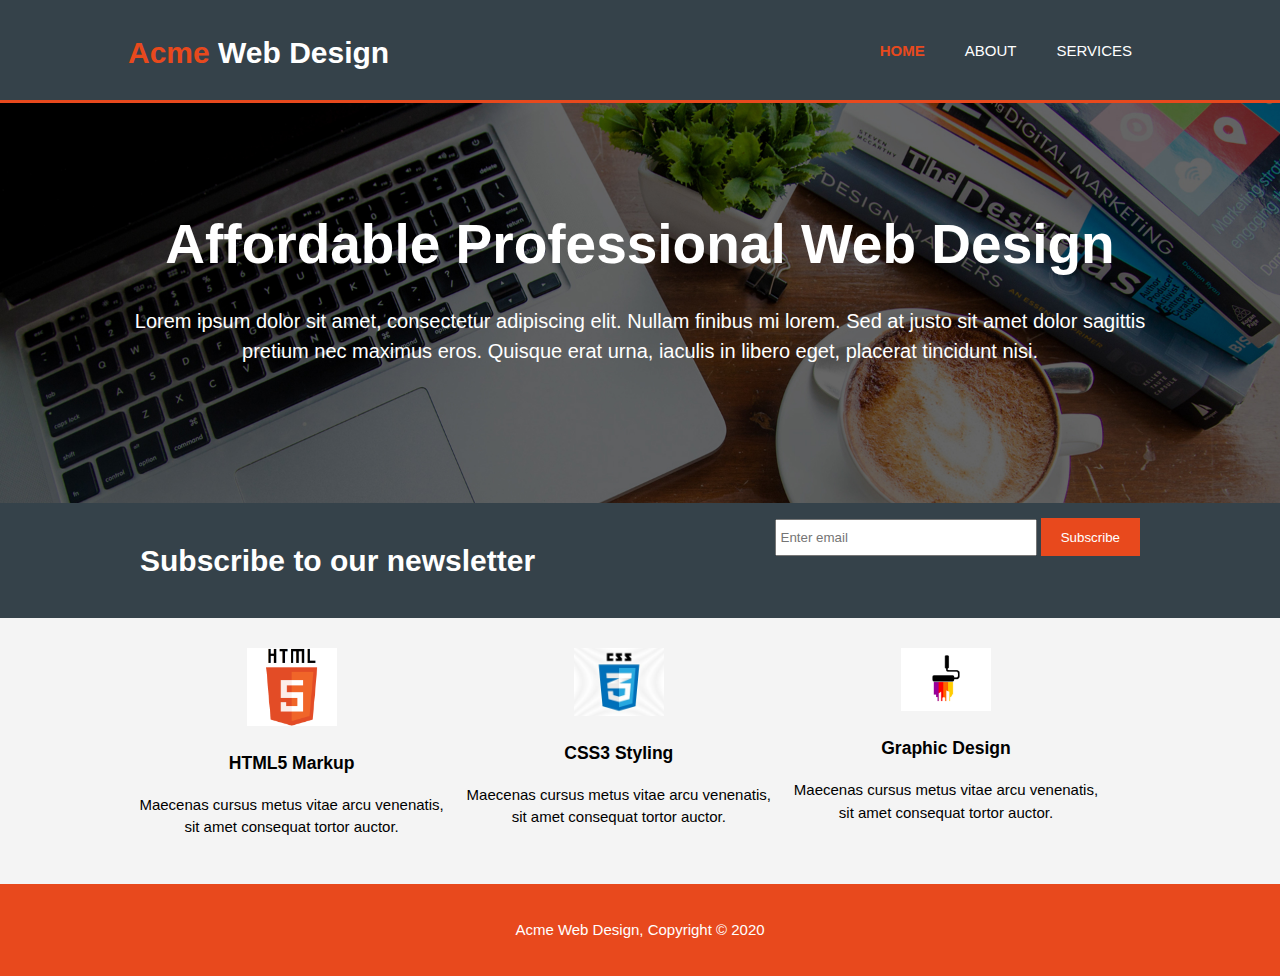
<file: index.html>
<!DOCTYPE html>
<html lang="en">
<head>
    <meta charset="UTF-8">
    <meta name="viewport" content="width=device-width, initial-scale=1.0">
    <meta name="viewport" content="width=device-width">
    <title>Acme Web Design | Welcome</title>
    <link rel="stylesheet" href="style.css"> 
</head>
<body>
    <header>
        <div class="container">
            <div id="branding">
                <h1><span class="highlight">Acme</span> Web Design</h1>
            </div>
            <nav>
                <ul>
                    <li class="current"><a href="index.html>">Home</a></li>
                    <li><a href="about.html>">About</a></li>
                    <li><a href="services.html>">Services</a></li>
                </ul>
            </nav>
        </div>
    </header>

    <section id="showcase">
        <div class="container">
            <h1>Affordable Professional Web Design</h1>
            <p>Lorem ipsum dolor sit amet, consectetur adipiscing elit. Nullam finibus mi lorem. Sed at justo sit amet dolor sagittis pretium nec maximus eros. Quisque erat urna, iaculis in libero eget, placerat tincidunt nisi.</p>
        </div>
    </section>

    <section id="newsletter">
        <div class="container">
            <h1>Subscribe to our  newsletter</h1>
            <form>
                <input type="email" placeholder="Enter email">
                <button type="submit" class="button1">Subscribe</button>
            </form>
        </div>
    </section>

    <section id="boxes">
        <div class="container">
            <div class="box">
                <img src="./img/html5_logo.png">
                <h3>HTML5 Markup</h3>
                <p>Maecenas cursus metus vitae arcu venenatis, sit amet consequat tortor auctor.</p>
            </div>
            <div class="box">
                <img src="./img/css3_logo.jpg">
                <h3>CSS3 Styling</h3>
                <p>Maecenas cursus metus vitae arcu venenatis, sit amet consequat tortor auctor.</p>
            </div>
            <div class="box">
                <img src="./img/graphic_logo.png">
                <h3>Graphic Design</h3>
                <p>Maecenas cursus metus vitae arcu venenatis, sit amet consequat tortor auctor.</p>
            </div>
        </div>
    </section>

    <footer>
        <p>Acme Web Design, Copyright &copy; 2020</p>
    </footer>
</body>
</html>
</file>
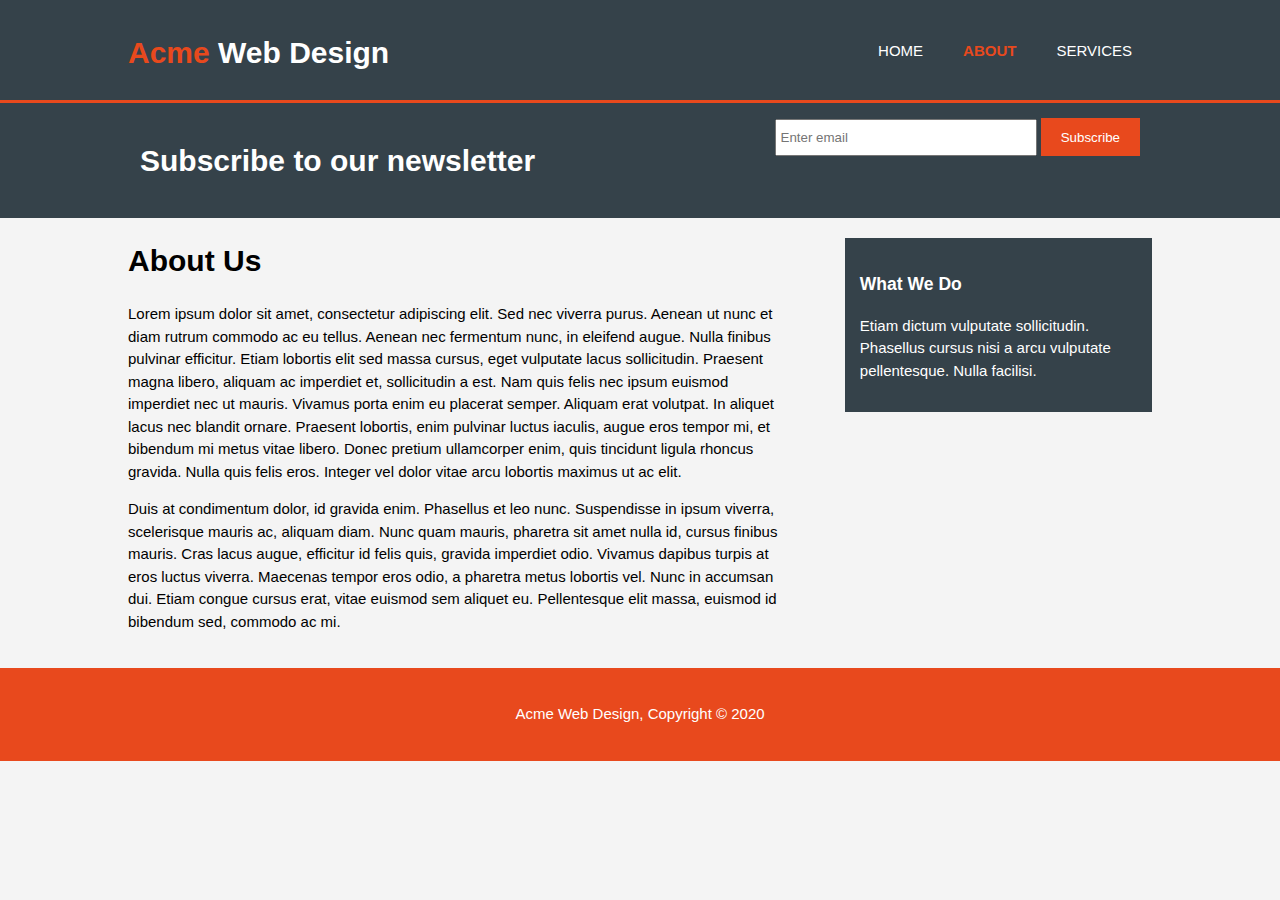
<file: about.html>
<!DOCTYPE html>
<html lang="en">
<head>
    <meta charset="UTF-8">
    <meta name="viewport" content="width=device-width, initial-scale=1.0">
    <meta name="viewport" content="width=device-width">
    <title>Acme Web Design | About</title>
    <link rel="stylesheet" href="style.css"> 
</head>
<body>
    <header>
        <div class="container">
            <div id="branding">
                <h1><span class="highlight">Acme</span> Web Design</h1>
            </div>
            <nav>
                <ul>
                    <li><a href="index.html">Home</a></li>
                    <li class="current"><a href="about.html">About</a></li>
                    <li><a href="services.html">Services</a></li>
                </ul>
            </nav>
        </div>
    </header>

    <!-- <section id="showcase">
        <div class="container">
            <h1>Affordable Professional Web Design</h1>
            <p>Lorem ipsum dolor sit amet, consectetur adipiscing elit. Nullam finibus mi lorem. Sed at justo sit amet dolor sagittis pretium nec maximus eros. Quisque erat urna, iaculis in libero eget, placerat tincidunt nisi.</p>
        </div>
    </section> -->

    <section id="newsletter">
        <div class="container">
            <h1>Subscribe to our  newsletter</h1>
            <form>
                <input type="email" placeholder="Enter email">
                <button type="submit" class="button1">Subscribe</button>
            </form>
        </div>
    </section>

    <section id="main">
        <div class="container">
            <article id="main-col">
                <h1 class="page-title">About Us</h1>
                <p>Lorem ipsum dolor sit amet, consectetur adipiscing elit. Sed nec viverra purus. Aenean ut nunc et diam rutrum commodo ac eu tellus. Aenean nec fermentum nunc, in eleifend augue. Nulla finibus pulvinar efficitur. Etiam lobortis elit sed massa cursus, eget vulputate lacus sollicitudin. Praesent magna libero, aliquam ac imperdiet et, sollicitudin a est. Nam quis felis nec ipsum euismod imperdiet nec ut mauris. Vivamus porta enim eu placerat semper. Aliquam erat volutpat. In aliquet lacus nec blandit ornare. Praesent lobortis, enim pulvinar luctus iaculis, augue eros tempor mi, et bibendum mi metus vitae libero. Donec pretium ullamcorper enim, quis tincidunt ligula rhoncus gravida. Nulla quis felis eros. Integer vel dolor vitae arcu lobortis maximus ut ac elit.</p>

                <p>Duis at condimentum dolor, id gravida enim. Phasellus et leo nunc. Suspendisse in ipsum viverra, scelerisque mauris ac, aliquam diam. Nunc quam mauris, pharetra sit amet nulla id, cursus finibus mauris. Cras lacus augue, efficitur id felis quis, gravida imperdiet odio. Vivamus dapibus turpis at eros luctus viverra. Maecenas tempor eros odio, a pharetra metus lobortis vel. Nunc in accumsan dui. Etiam congue cursus erat, vitae euismod sem aliquet eu. Pellentesque elit massa, euismod id bibendum sed, commodo ac mi.</p>
            </article>

            <aside id="sidebar">
                <div class="dark">
                    <h3>What We Do</h3>
                    <p>Etiam dictum vulputate sollicitudin. Phasellus cursus nisi a arcu vulputate pellentesque. Nulla facilisi.</p>
                </div>
            </aside>
            <!-- <div class="box">
                <img src="./img/html5_logo.png">
                <h3>HTML5 Markup</h3>
                <p>Maecenas cursus metus vitae arcu venenatis, sit amet consequat tortor auctor.</p>
            </div>
            <div class="box">
                <img src="./img/css3_logo.jpg">
                <h3>CSS3 Styling</h3>
                <p>Maecenas cursus metus vitae arcu venenatis, sit amet consequat tortor auctor.</p>
            </div>
            <div class="box">
                <img src="./img/graphic_logo.png">
                <h3>Graphic Design</h3>
                <p>Maecenas cursus metus vitae arcu venenatis, sit amet consequat tortor auctor.</p>
            </div> -->
        </div>
    </section>

    <footer>
        <p>Acme Web Design, Copyright &copy; 2020</p>
    </footer>
</body>
</html>
</file>
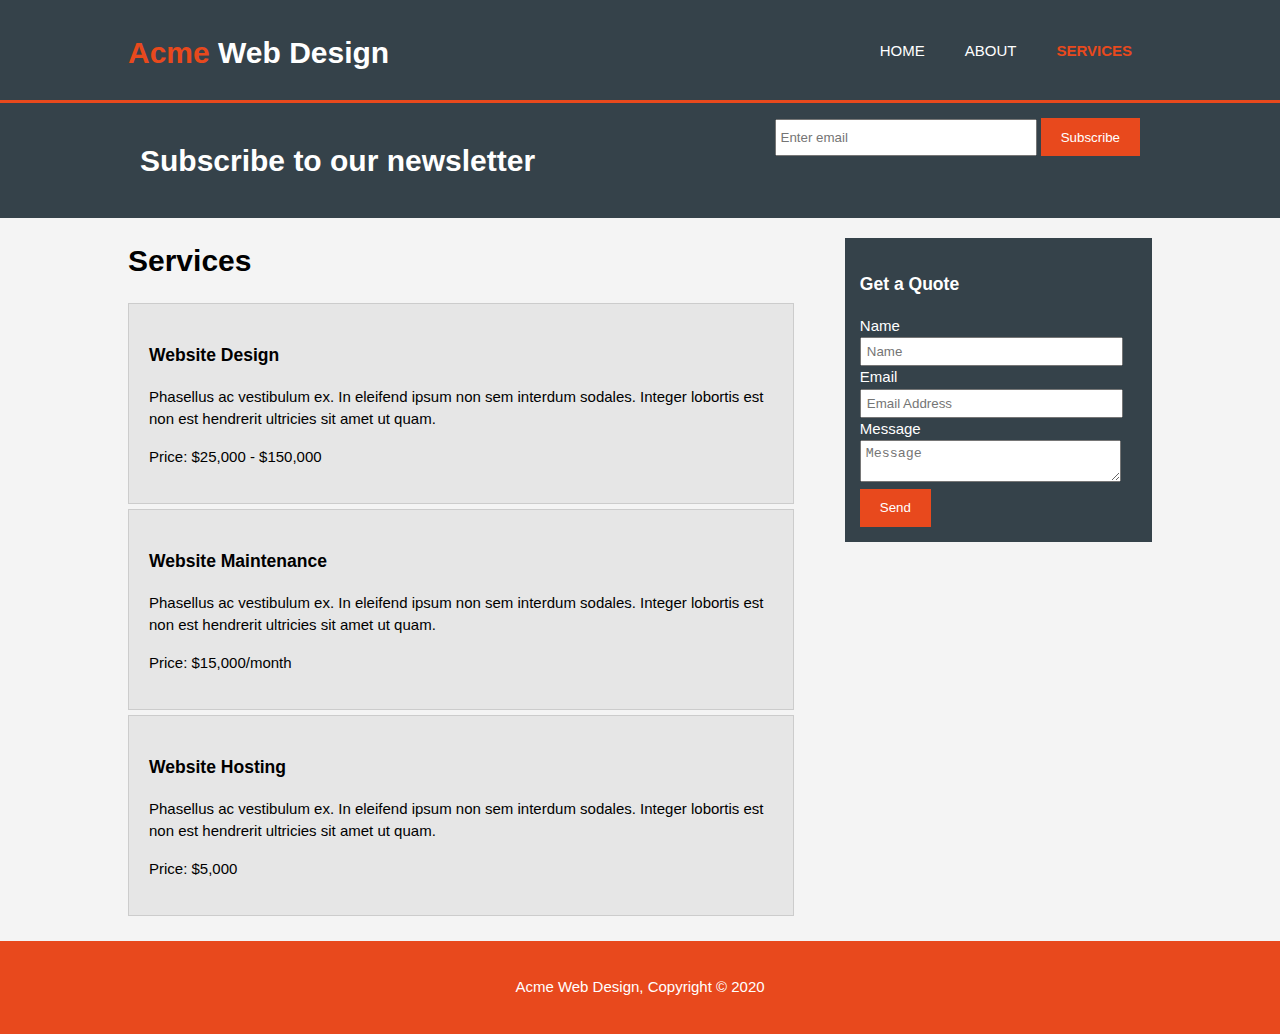
<file: services.html>
<!DOCTYPE html>
<html lang="en">
<head>
    <meta charset="UTF-8">
    <meta name="viewport" content="width=device-width, initial-scale=1.0">
    <meta name="viewport" content="width=device-width">
    <title>Acme Web Design | Services</title>
    <link rel="stylesheet" href="style.css"> 
</head>
<body>
    <header>
        <div class="container">
            <div id="branding">
                <h1><span class="highlight">Acme</span> Web Design</h1>
            </div>
            <nav>
                <ul>
                    <li><a href="index.html">Home</a></li>
                    <li><a href="about.html">About</a></li>
                    <li class="current"><a href="services.html">Services</a></li>
                </ul>
            </nav>
        </div>
    </header>

    <!-- <section id="showcase">
        <div class="container">
            <h1>Affordable Professional Web Design</h1>
            <p>Lorem ipsum dolor sit amet, consectetur adipiscing elit. Nullam finibus mi lorem. Sed at justo sit amet dolor sagittis pretium nec maximus eros. Quisque erat urna, iaculis in libero eget, placerat tincidunt nisi.</p>
        </div>
    </section> -->

    <section id="newsletter">
        <div class="container">
            <h1>Subscribe to our  newsletter</h1>
            <form>
                <input type="email" placeholder="Enter email">
                <button type="submit" class="button1">Subscribe</button>
            </form>
        </div>
    </section>

    <section id="main">
        <div class="container">
            <article id="main-col">
                <h1 class="page-title">Services</h1>
                <ul id="services">
                    <li>
                        <h3>Website Design</h3>
                        <p>Phasellus ac vestibulum ex. In eleifend ipsum non sem interdum sodales. Integer lobortis est non est hendrerit ultricies sit amet ut quam.</p>
                        <p>Price: $25,000 - $150,000</p>
                    </li>
                    <li>
                        <h3>Website Maintenance</h3>
                        <p>Phasellus ac vestibulum ex. In eleifend ipsum non sem interdum sodales. Integer lobortis est non est hendrerit ultricies sit amet ut quam.</p>
                        <p>Price: $15,000/month</p>
                    </li>
                    <li>
                        <h3>Website Hosting</h3>
                        <p>Phasellus ac vestibulum ex. In eleifend ipsum non sem interdum sodales. Integer lobortis est non est hendrerit ultricies sit amet ut quam.</p>
                        <p>Price: $5,000</p>
                    </li>
                </ul>
            </article>

            <aside id="sidebar">
                <div class="dark">
                    <h3>Get a Quote</h3>
                    <form class="quote">
                        <div>
                            <label>Name</label> <br>
                            <input type="text" placeholder="Name">
                        </div>
                        <div>
                            <label>Email</label> <br>
                            <input type="email" placeholder="Email Address">
                        </div>
                        <div>
                            <label>Message</label> <br>
                            <textarea placeholder="Message"></textarea>
                        </div>
                        <button class="button1" type="submit">Send</button>
                    </form>
                    <!-- <p>Etiam dictum vulputate sollicitudin. Phasellus cursus nisi a arcu vulputate pellentesque. Nulla facilisi.</p> -->
                </div>
            </aside>
            <!-- <div class="box">
                <img src="./img/html5_logo.png">
                <h3>HTML5 Markup</h3>
                <p>Maecenas cursus metus vitae arcu venenatis, sit amet consequat tortor auctor.</p>
            </div>
            <div class="box">
                <img src="./img/css3_logo.jpg">
                <h3>CSS3 Styling</h3>
                <p>Maecenas cursus metus vitae arcu venenatis, sit amet consequat tortor auctor.</p>
            </div>
            <div class="box">
                <img src="./img/graphic_logo.png">
                <h3>Graphic Design</h3>
                <p>Maecenas cursus metus vitae arcu venenatis, sit amet consequat tortor auctor.</p>
            </div> -->
        </div>
    </section>

    <footer>
        <p>Acme Web Design, Copyright &copy; 2020</p>
    </footer>
</body>
</html>
</file>
<file: style.css>
body{
    /*font-family: Arial, Helvetica, sans-serif;
    font-size: 15px;
    line-height: 1.5;*/

    font: 15px/1.5 Arial, Helvetica, sans-serif; /*Can do the above code in one line*/
    padding: 0%;
    margin: 0%;
    background-color: #f4f4f4;
}

/*Global*/
.container{
    width: 80%; /*keeps the width fixed*/
    margin: auto; /*moves content to the middle*/
    overflow: hidden;
}

ul{
    margin: 0%;
    padding: 0%;
}

.button1{
    height: 38px;
    background: #e8491d;
    border: none;
    padding: 0 20px 0 20px;
    color: #ffffff;
}

.dark{
    padding: 15px;
    background: #35424a;
    color: #ffffff;
    margin: 10px 0 10px 0;
}

/*Header*/
header{
    background: #35424a;
    color: #ffffff;
    padding-top: 30px;
    min-height: 70px;
    border-bottom: #e8491d 3px solid;
}

header a{
    color: #ffffff;
    text-decoration: none; /*removes the underline*/
    text-transform: uppercase;
    font-size: 16pxs;
}

header li{
    float: left; /*makes list items go horizomtally*/
    display: inline;
    padding: 0 20px 0 20px;
}

header #branding{
    float: left;
}

header #branding h1{
    margin: 0%;
}

header nav{
    float: right; /*moves menu items to the right while the brand remains on the left*/
    margin-top: 10px;
}

header .highlight, header .current a{
    color: #e8491d;
    font-weight: bold;
}

header a:hover{
    color: cccccc;
    font-weight: bold;
}

/*Showcase*/
#showcase{
    min-height: 400px;
    background:url('./img/background_pic.jpg') no-repeat 0 -100px;
    background-size: cover;
    text-align: center;
    color: #ffffff;
}

#showcase h1{
    margin-top: 100px;
    font-size: 55px;
    margin-bottom: 10px;
}

#showcase p{
    font-size: 20px;
}

/*Newsletter*/
#newsletter{
    padding: 15px;
    color: #ffffff;
    background: #35424a;
}

#newsletter h1{
    float: left;
}

#newsletter form{
    float: right;
}

#newsletter input[type="email"]{
    padding: 4px;
    height: 25px;
    width: 250px;
}

/*Boxes*/
#boxes{
    margin-top: 20px;
}

#boxes .box{
    float: left;
    width: 30%;
    padding: 10px;
    text-align: center;
}

#boxes .box img{
    width: 90px;
}

/*Sidebar*/
aside#sidebar{ /*no space between the id name and tag (or else it won't work)*/
    float: right;
    width: 30%;
    margin-top: 10px;
}

aside#sidebar .quote input, aside#sidebar .quote textarea{
    width: 90%;
    padding: 5px;
}

/*Main-col*/
article#main-col{
    float: left;
    width: 65%;
}

/*Services*/
ul#services li{
    list-style: none;
    padding: 20px;
    border: #cccccc solid 1px; 
    margin-bottom: 5px;
    background: #e6e6e6;
}

footer{
    padding: 20px;
    margin-top: 20px;
    color: #ffffff;
    background-color: #e8491d;
    text-align: center;
}
</file>
